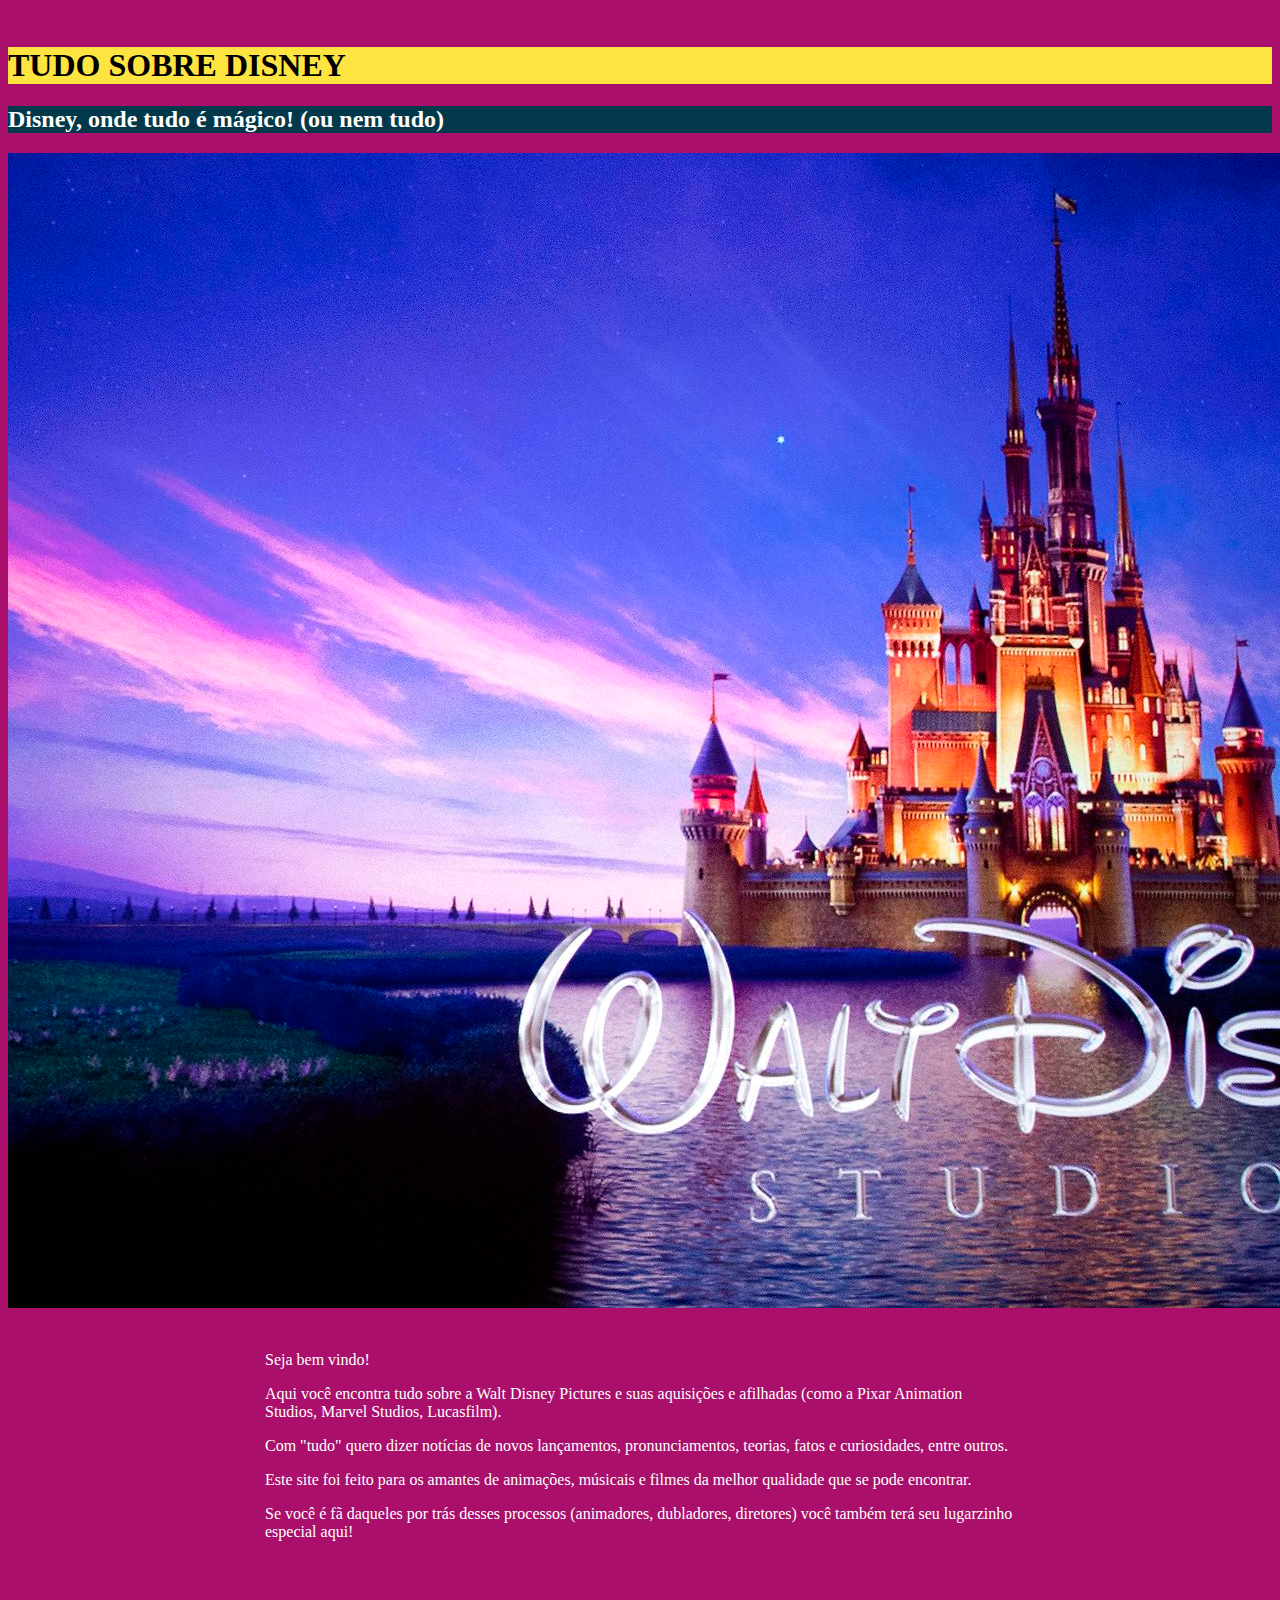
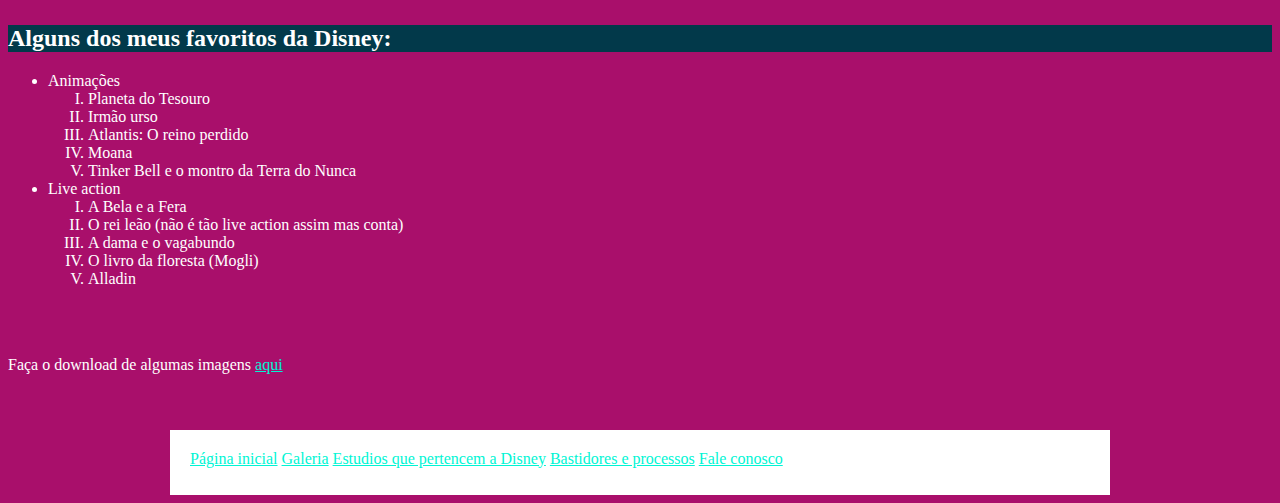
<file: index.html>
<!DOCTYPE html>
<html lang="pt-br">

<head>
    <meta charset="UTF-8">
    <meta http-equiv="X-UA-Compatible" content="IE=edge">
    <meta name="viewport" content="width=device-width, initial-scale=1.0">
    <title>Tudo sobre Disney</title>
    <link rel="shortcut icon" href="imagens/favicon.ico" type="image/x-icon">
    <link rel="stylesheet" href="css/style.css">
    <style>
        body {
            background-color: #a90f6b;
        }
    </style>
</head>

<body>
    <br>
    <h1 style="color: #000000;">TUDO SOBRE DISNEY</h1>
    <h2>Disney, onde tudo é mágico! (ou nem tudo)</h2>
    <img src="imagens/waltdisney.jpg" alt="O símbolo da Disney, o castelo da cinderela.">
    <main>
        <p> Seja bem vindo!</p>
        <p> Aqui você encontra tudo sobre a Walt Disney Pictures e suas aquisições e afilhadas (como a Pixar Animation
        Studios, Marvel Studios, Lucasfilm). </p>
        <p> Com "tudo" quero dizer notícias de novos lançamentos, pronunciamentos, teorias, fatos e curiosidades, entre
        outros.</p>
        <p> Este site foi feito para os amantes de animações, músicais e filmes da melhor qualidade que se pode encontrar.
        </p>
        <p> Se você é fã daqueles por trás desses processos (animadores, dubladores, diretores) você também terá seu
        lugarzinho especial aqui!</p>
    </main>
    <br>
    <h2>Alguns dos meus favoritos da Disney:</h2>
    <ul type="disk">
        <li>Animações</li>
        <ol type="I">
            <li>Planeta do Tesouro</li>
            <li>Irmão urso</li>
            <li>Atlantis: O reino perdido</li>
            <li>Moana</li>
            <li>Tinker Bell e o montro da Terra do Nunca</li>
        </ol>
        <li>Live action</li>
        <ol type="I">
            <li>A Bela e a Fera</li>
            <li>O rei leão (não é tão live action assim mas conta)</li>
            <li>A dama e o vagabundo</li>
            <li>O livro da floresta (Mogli)</li>
            <li>Alladin</li>
        </ol>
    </ul>
    <br>
    <br>
    <p>Faça o download de algumas imagens <a href="download.html">aqui</a></p>
    <br>
    <br>
    <nav>
        <a href="index.html" rel="prev" >Página inicial</a>
        <a href="galeria.html" rel="next">Galeria</a>
        <a href="outrosEstudios.html">Estudios que pertencem a Disney</a>
        <a href="Bastidores.html">Bastidores e processos</a>
        <a href="faleConosco.html">Fale conosco</a>
    </nav>
</body>

</html>
</file>
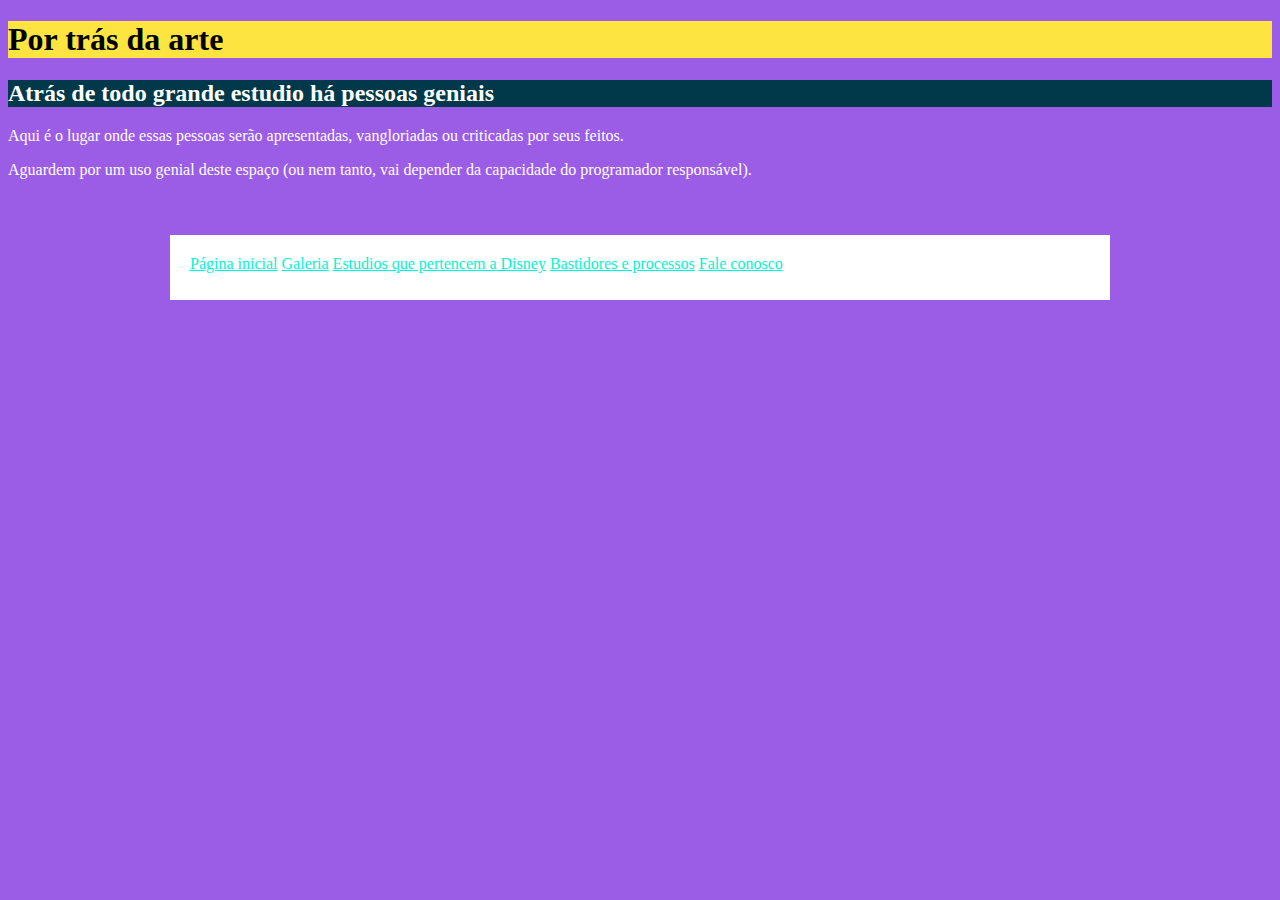
<file: Bastidores.html>
<!DOCTYPE html>
<html lang="pt-br">
<head>
    <meta charset="UTF-8">
    <meta http-equiv="X-UA-Compatible" content="IE=edge">
    <meta name="viewport" content="width=device-width, initial-scale=1.0">
    <title>Bastidores</title>
    <link rel="shortcut icon" href="C:\Users\melfe\OneDrive\Área de Trabalho\favicon.ico" type="image/x-icon">
    <link rel="stylesheet" href="css/style.css">
</head>
<body>
    <h1>Por trás da arte</h1>
    <h2>Atrás de todo grande estudio há pessoas geniais</h2>
    <p>Aqui é o lugar onde essas pessoas serão apresentadas, vangloriadas ou criticadas por seus feitos.</p>
    <p>Aguardem por um uso genial deste espaço (ou nem tanto, vai depender da capacidade do programador responsável).</p>
<br>
<br>
<nav>
    <a href="index.html" rel="prev" >Página inicial</a>
    <a href="galeria.html" >Galeria</a>
    <a href="outrosEstudios.html">Estudios que pertencem a Disney</a>
    <a href="Bastidores.html">Bastidores e processos</a>
    <a href="faleConosco.html" rel="next">Fale conosco</a>
</nav>

</body>
</html>
</file>
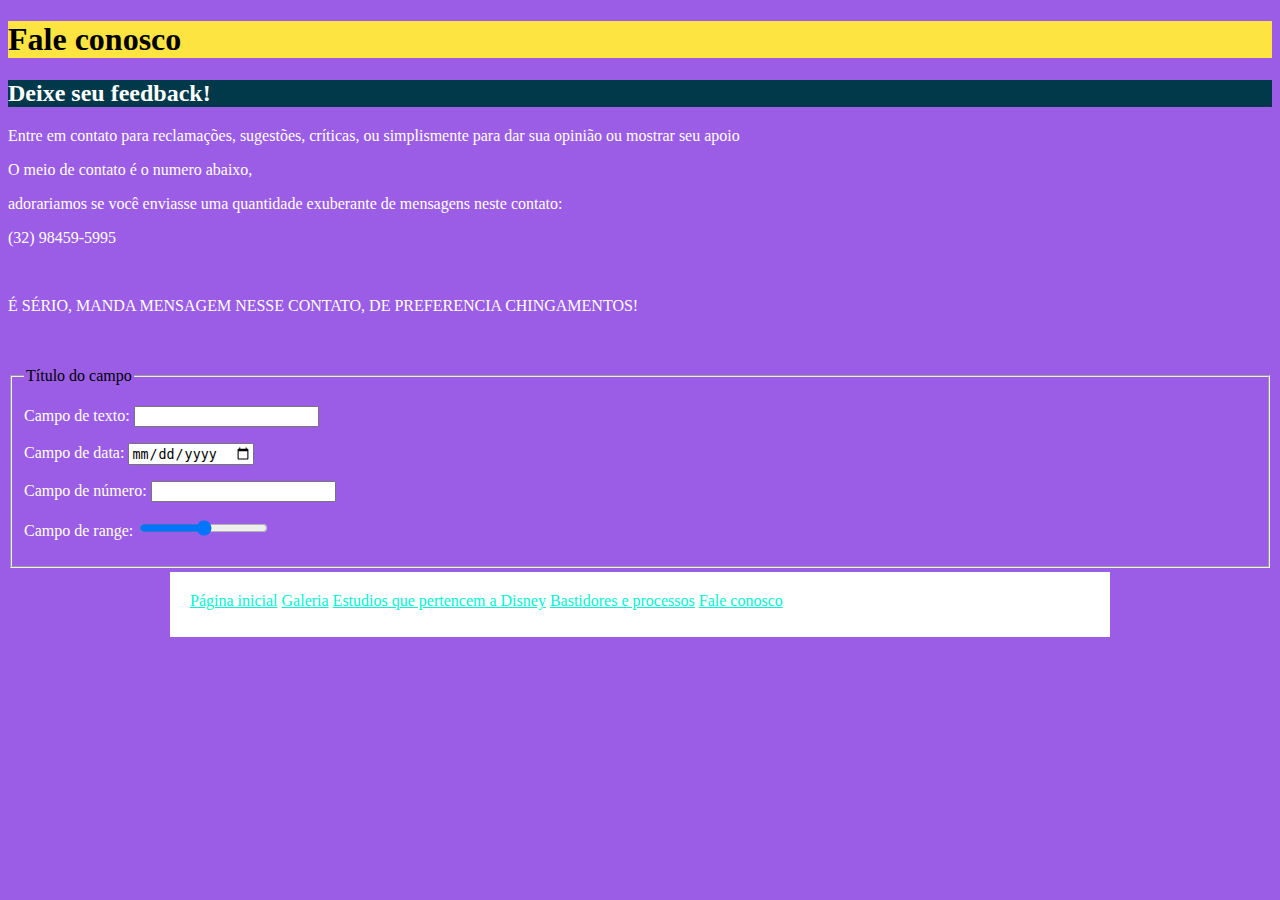
<file: faleConosco.html>
<!DOCTYPE html>
<html lang="pt-br">
<head>
    <meta charset="UTF-8">
    <meta http-equiv="X-UA-Compatible" content="IE=edge">
    <meta name="viewport" content="width=device-width, initial-scale=1.0">
    <title>Feedback</title>
    <link rel="shortcut icon" href="C:\Users\melfe\OneDrive\Área de Trabalho\favicon.ico" type="image/x-icon">
    <link rel="stylesheet" href="css/style.css">
</head>
<body>
    <h1>Fale conosco</h1>
    <h2>Deixe seu feedback!</h2>
    <p>Entre em contato para reclamações, sugestões, críticas, ou simplismente para dar sua opinião ou mostrar seu apoio</p>
    <p>O meio de contato é o numero abaixo,</p>
    <p>adorariamos se você enviasse uma quantidade exuberante de mensagens neste contato:</p>
    <p>(32) 98459-5995</p>
    <br>
    <p>É SÉRIO, MANDA MENSAGEM NESSE CONTATO, DE PREFERENCIA CHINGAMENTOS!</p>

    <br>
<br>
    <form>
        <fieldset>
            <legend>Título do campo</legend>
            <p><label for="idCampoDeTexto">Campo de texto: </label><input type="text" name="nCampoDeTexto" id="idCampoDeTexto"></p> 
            <p><label for="idCampoDeData">Campo de data: </label><input type="date" name="nCampoDeData" id="idCampoDeData"></p>
            <p><label for="idCampodeNumero">Campo de número: </label><input type="number" name="nCampodeNumero" id="idCampodeNumero"></p>
            <p><label for="idCampoDeRange">Campo de range: </label><input type="range" name="nCampoDeRange" id="idCampodeRange"></p>
        </fieldset>
    </form>   


    <nav>
        <a href="index.html" rel="prev" >Página inicial</a>
        <a href="galeria.html" >Galeria</a>
        <a href="outrosEstudios.html">Estudios que pertencem a Disney</a>
        <a href="Bastidores.html">Bastidores e processos</a>
        <a href="faleConosco.html" >Fale conosco</a>
    </nav>
</html>

</body>
</file>
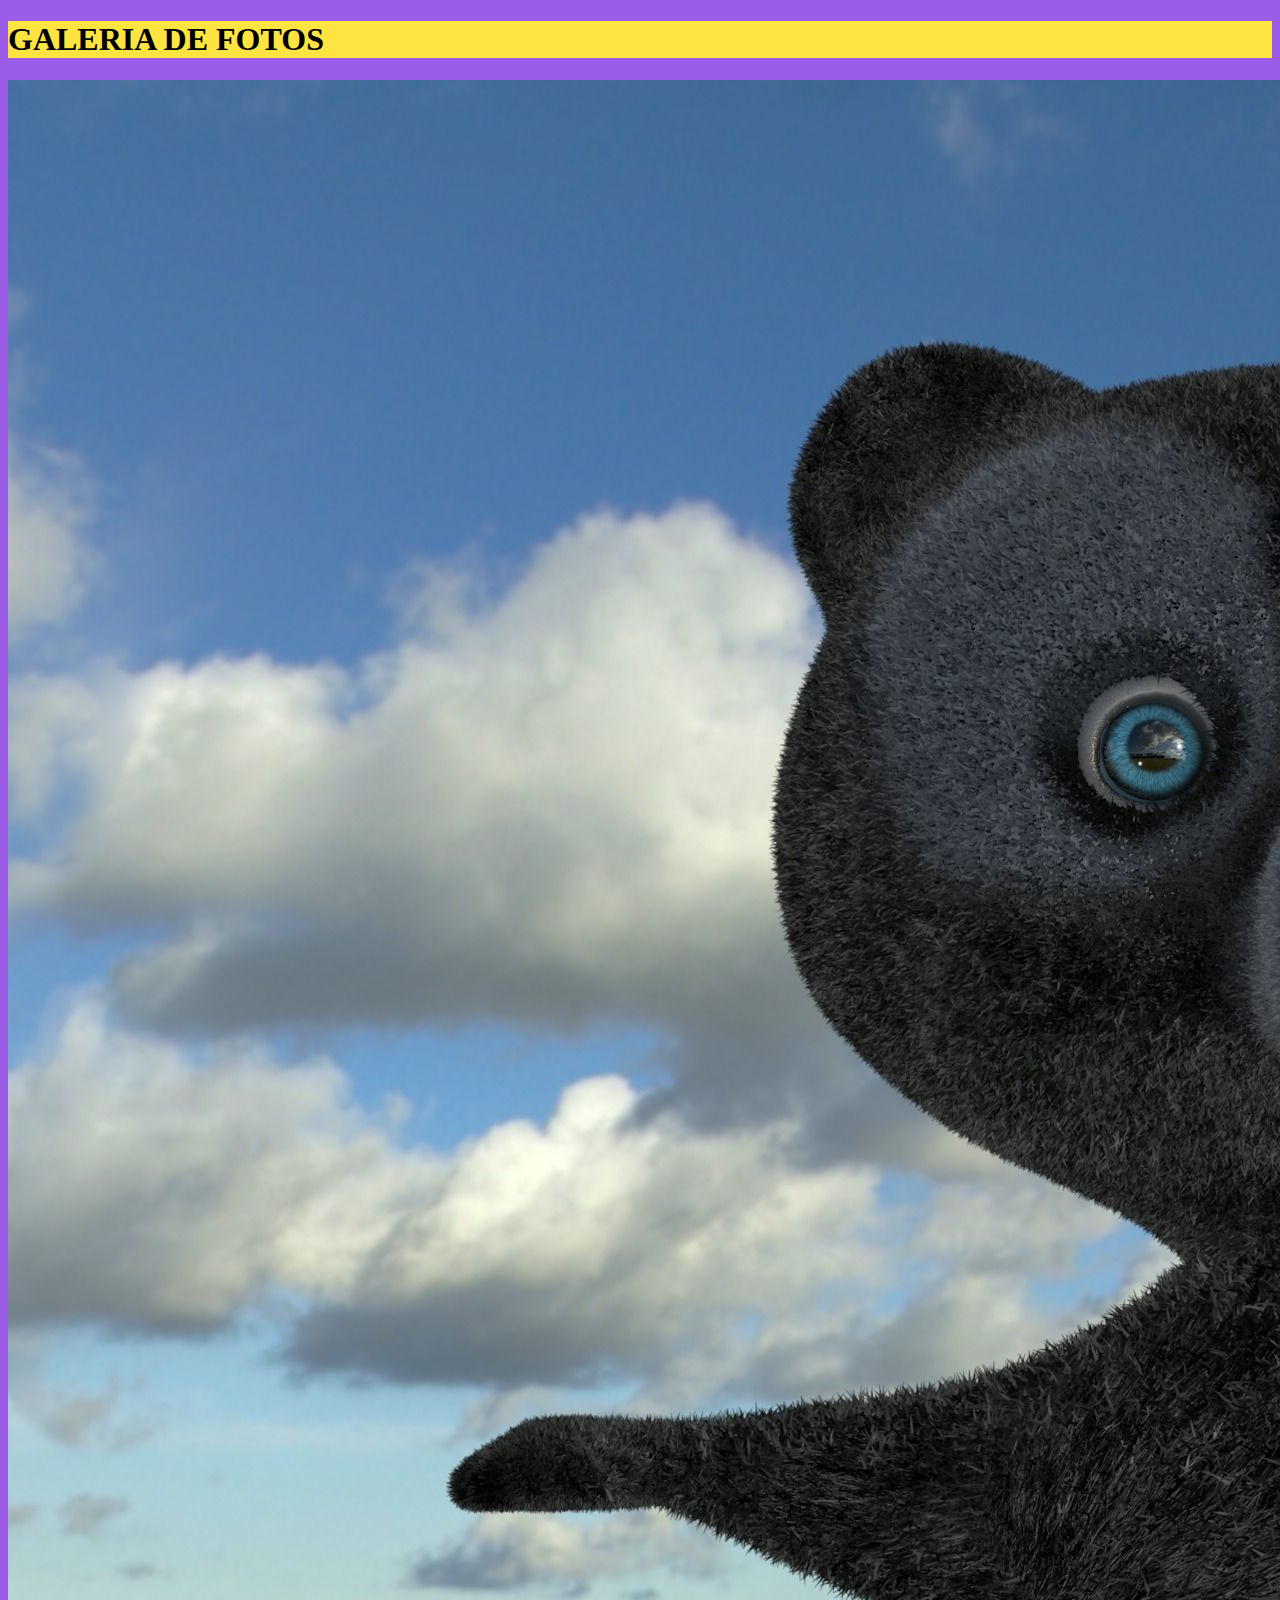
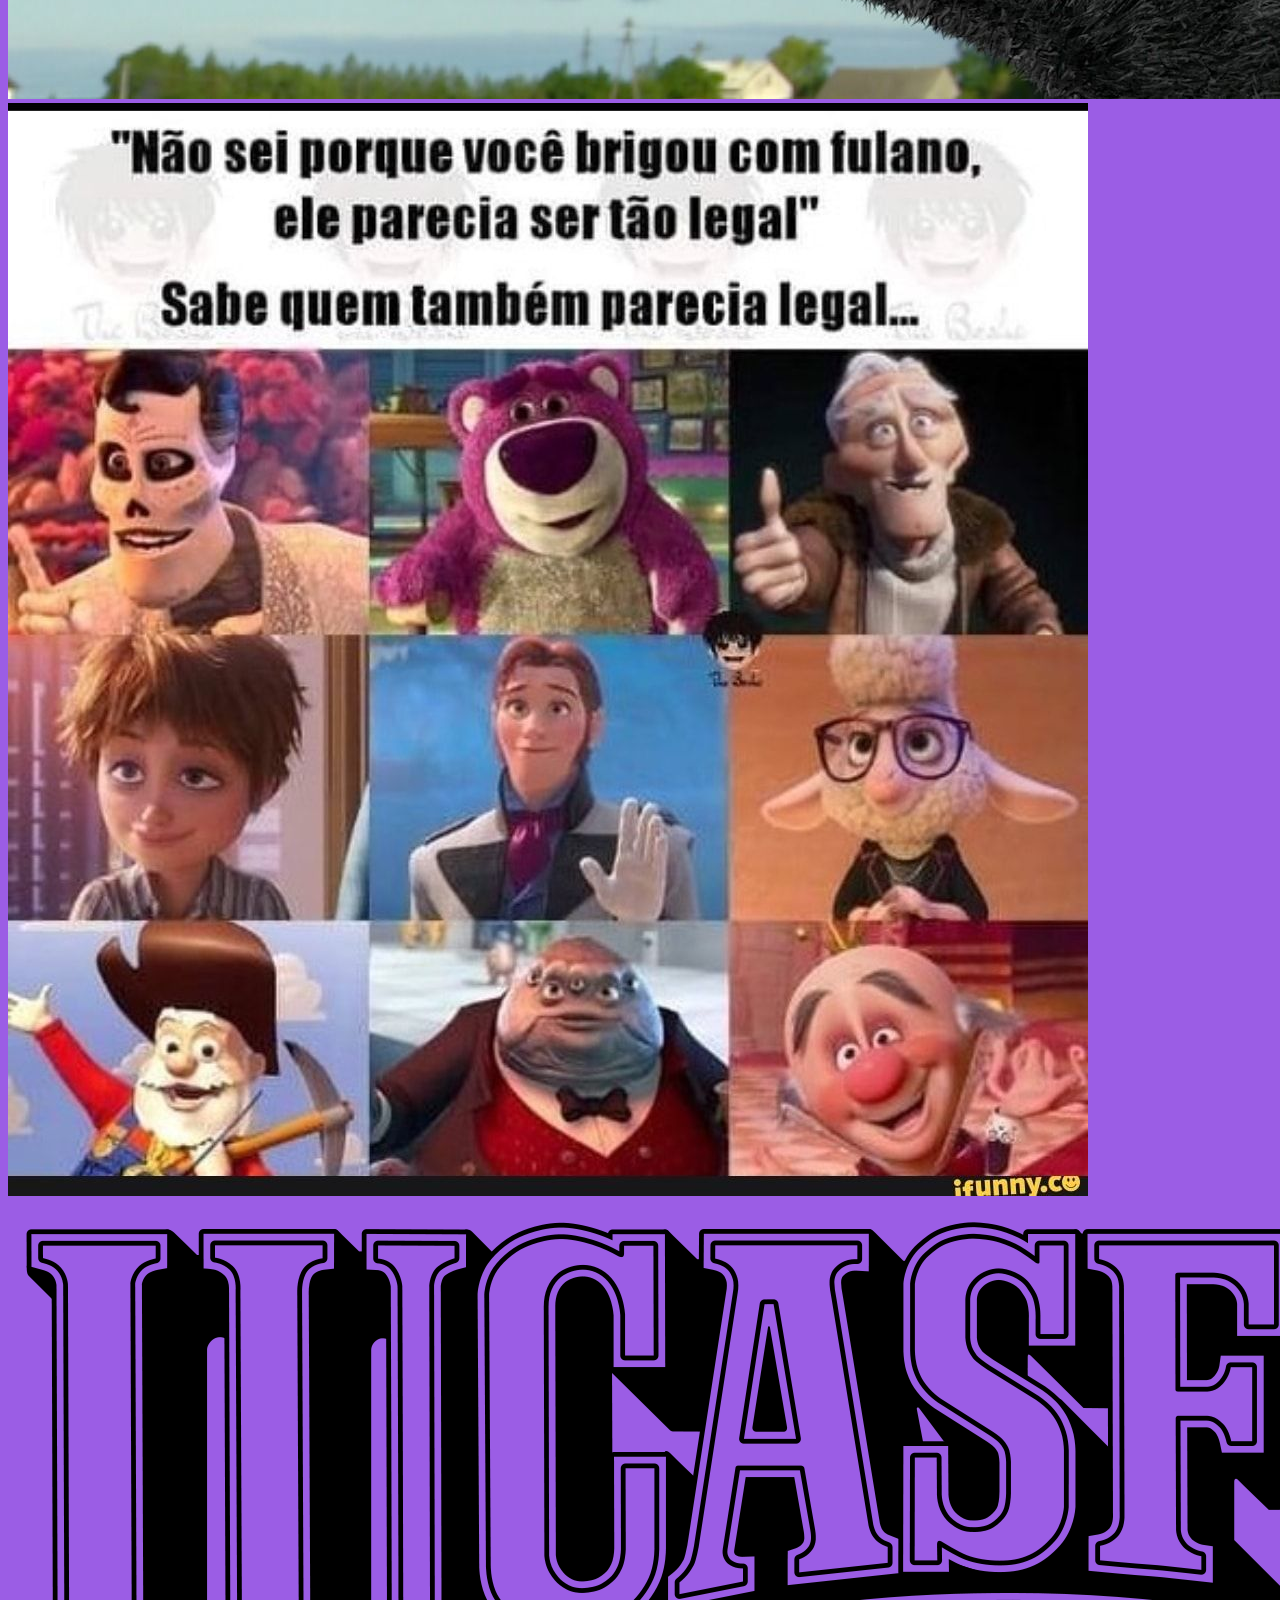
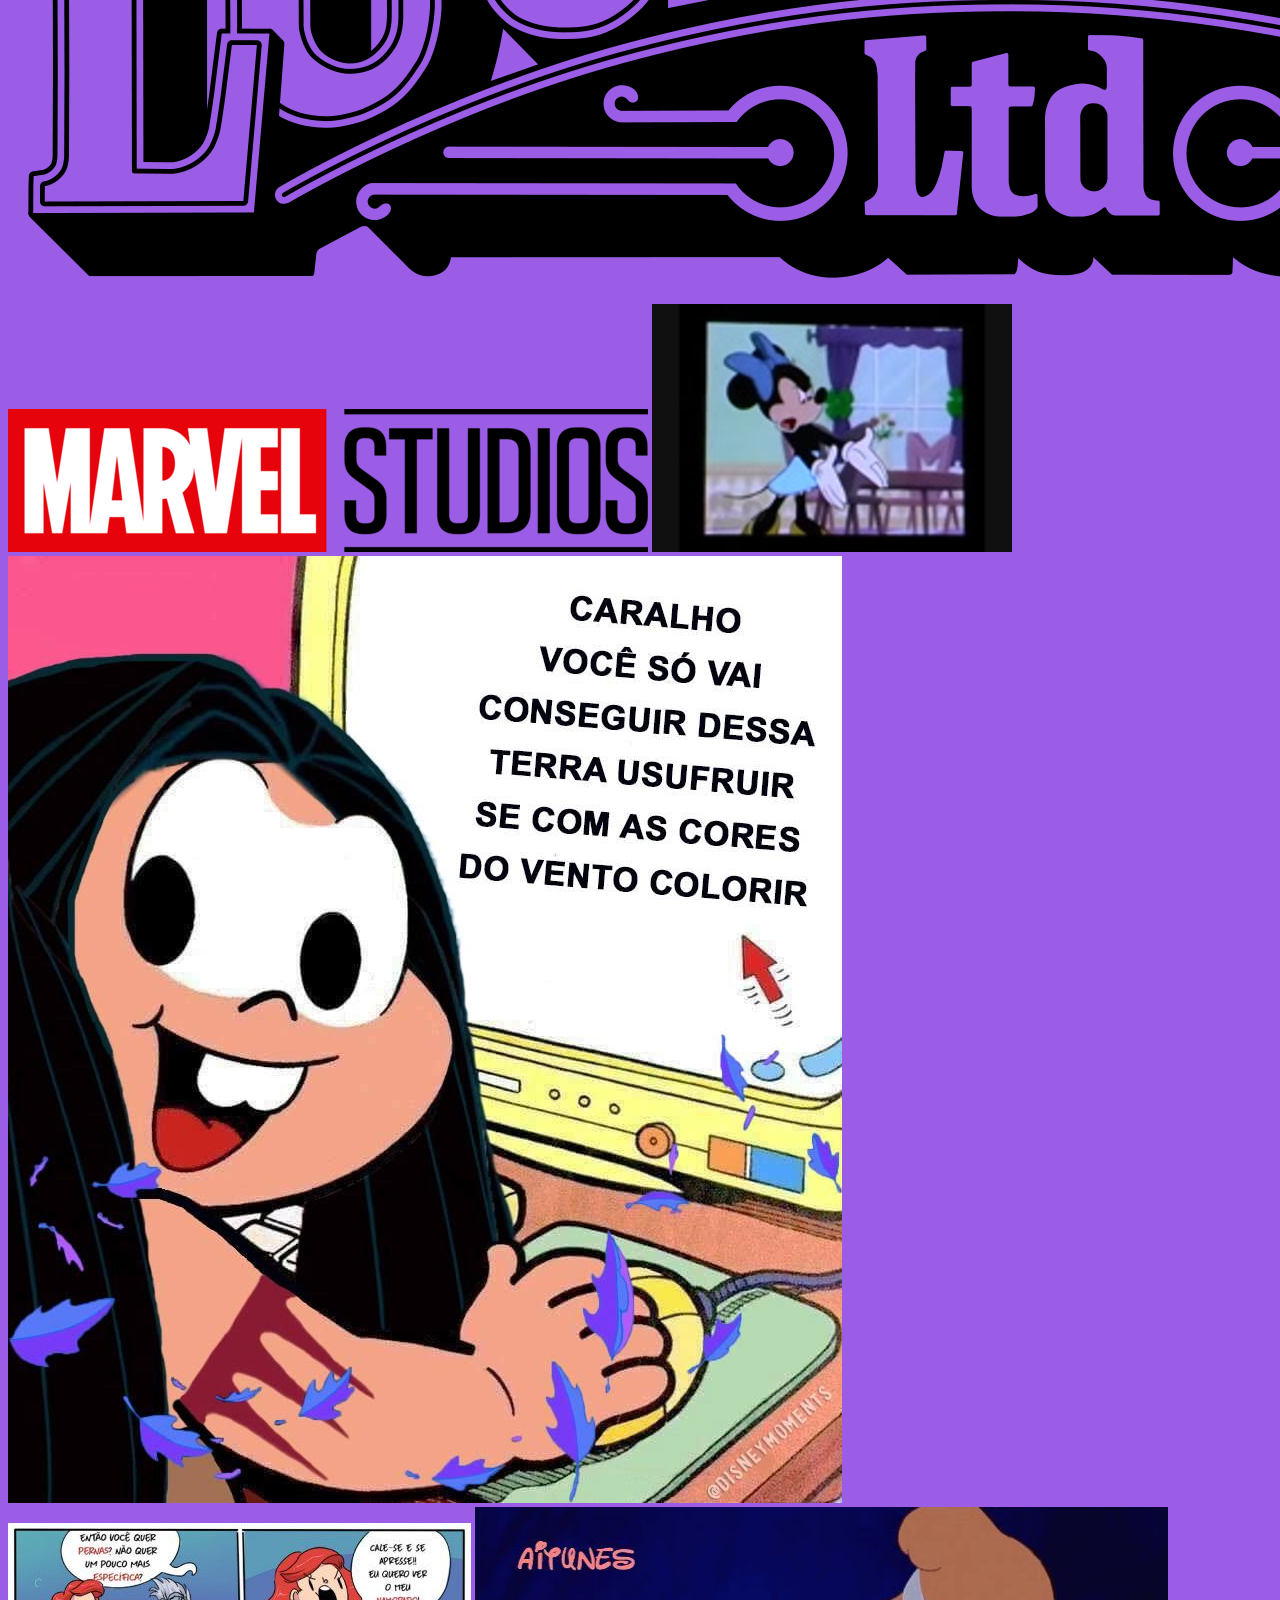
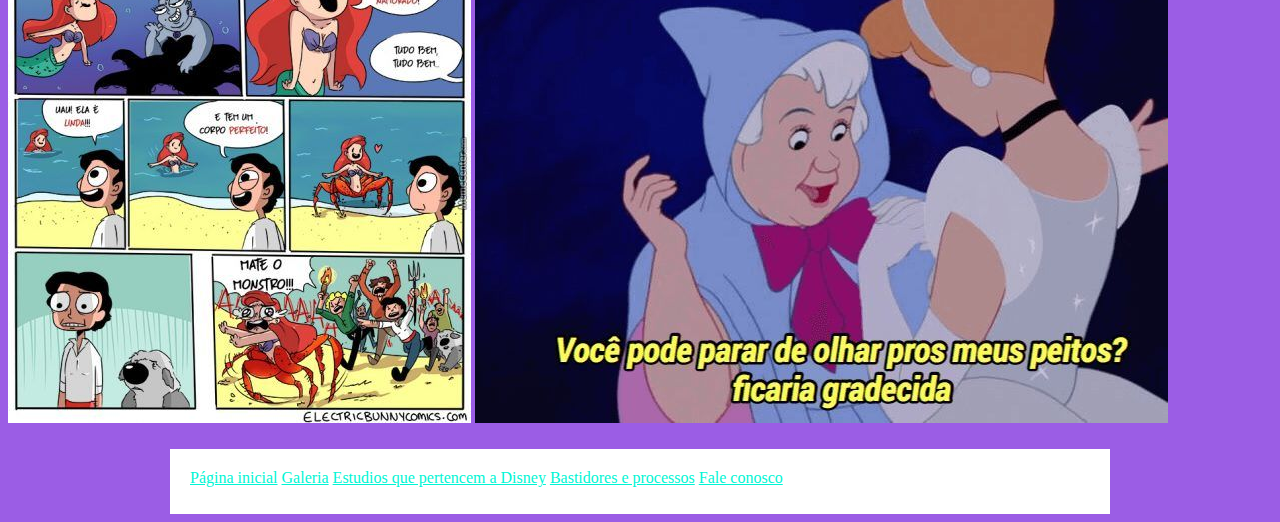
<file: galeria.html>
<!DOCTYPE html>
<html lang="pt-br">

<head>
    <meta charset="UTF-8">
    <meta http-equiv="X-UA-Compatible" content="IE=edge">
    <meta name="viewport" content="width=device-width, initial-scale=1.0">
    <title>Galeria</title>
    <link rel="stylesheet" href="css/style.css">
</head>

<body>
    <h1>GALERIA DE FOTOS</h1>

    <img src="imagens/ursinho.jpg" alt="Tem algo de errado com o irmãozinho da Merida">
    <img src="imagens/legal.jpg" alt="Trolei">
    <img src="imagens/lucasfilm.png" alt="logo da LucasFilm">
    <img src="imagens/marvel.png" alt="logo da Marvel">
    <img src="imagens/minnie.jpg" alt="Minnie Mouse indignada coma sua incompetência">
    <img src="imagens/monicahontas.jpg" alt="Vamos colorir com as cores do vento e ouvir as vozes da montanha amiguinhos">
    <img src="imagens/pernas.jpg" alt="Ariel queria pernas, ela conseguiu pernas.">
    <img src="imagens/teta.jpg" alt="Pare de olhar as tetas da padrãozinho pobre">

    <br>
    <br>
    <nav>
        <a href="index.html" rel="prev" >Página inicial</a>
        <a href="galeria.html" >Galeria</a>
        <a href="outrosEstudios.html" rel="next">Estudios que pertencem a Disney</a>
        <a href="Bastidores.html">Bastidores e processos</a>
        <a href="faleConosco.html">Fale conosco</a>
    </nav>
</body>

</html>
</file>
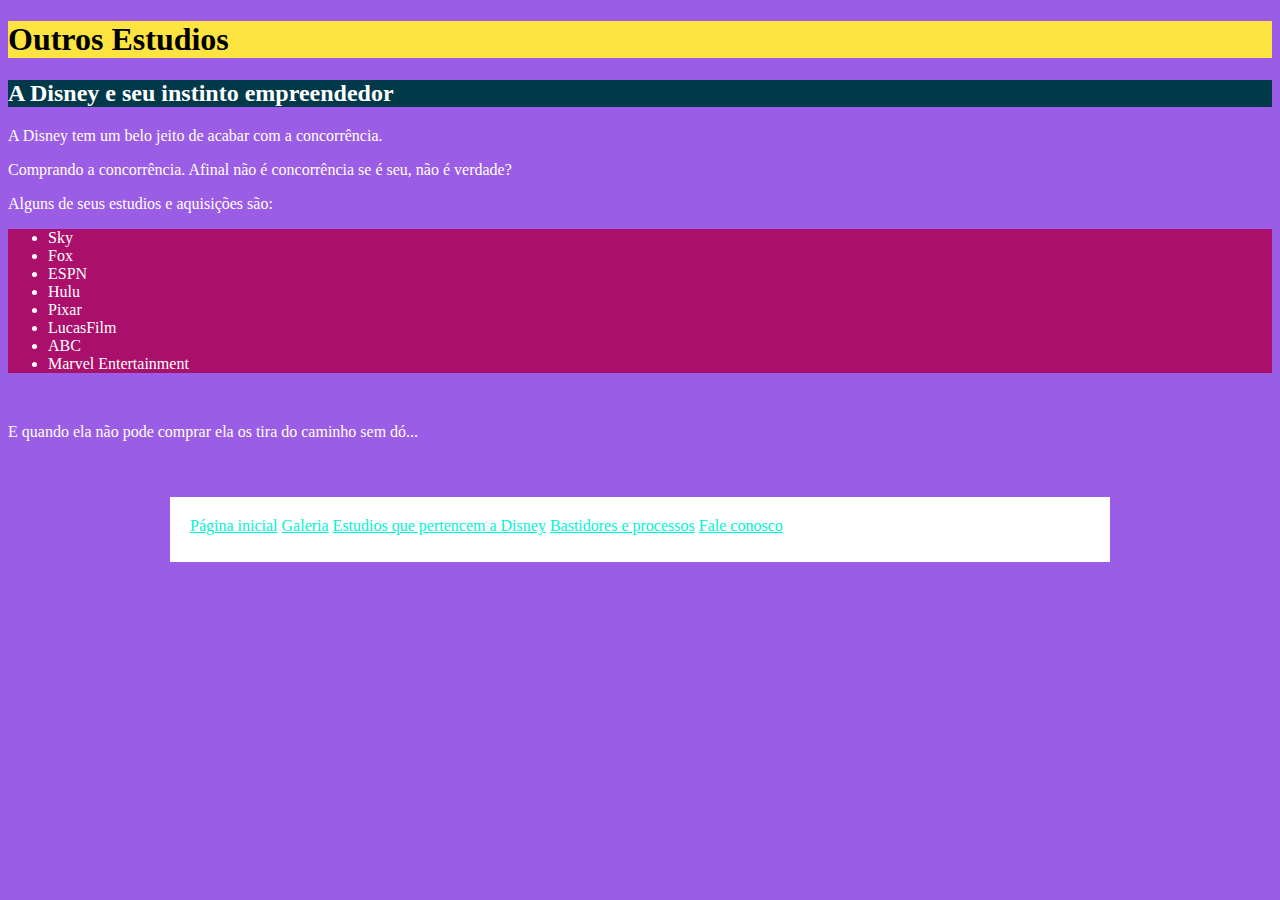
<file: outrosEstudios.html>
<!DOCTYPE html>
<html lang="pt-br">
<head>
    <meta charset="UTF-8">
    <meta http-equiv="X-UA-Compatible" content="IE=edge">
    <meta name="viewport" content="width=device-width, initial-scale=1.0">
    <title>Mais estudios</title>
    <link rel="shortcut icon" href="C:\Users\melfe\OneDrive\Área de Trabalho\favicon.ico" type="image/x-icon">
    <link rel="stylesheet" href="css/style.css">
</head>
<body>
    <h1>Outros Estudios</h1>
    <h2>A Disney e seu instinto empreendedor</h2>
    <p>A Disney tem um belo jeito de acabar com a concorrência.</p>
    <p>Comprando a concorrência. Afinal não é concorrência se é seu, não é verdade?</p>
    <p>Alguns de seus estudios e aquisições são:</p>
    <ul type="disk">
        <li>Sky</li>
        <li>Fox</li>
        <li>ESPN</li>
        <li>Hulu</li>
        <li>Pixar</li>
        <li>LucasFilm</li>
        <li>ABC</li>
        <li>Marvel Entertainment</li>
    </ul>
    <br>
    <p>E quando ela não pode comprar ela os tira do caminho sem dó...</p>
    <br>
<br>
<nav>
    <a href="index.html" rel="prev" >Página inicial</a>
    <a href="galeria.html" >Galeria</a>
    <a href="outrosEstudios.html">Estudios que pertencem a Disney</a>
    <a href="Bastidores.html" rel="next">Bastidores e processos</a>
    <a href="faleConosco.html">Fale conosco</a>
</nav>
</body>
</html>
</file>
<file: css/style.css>
@charset "UTF-8";

body {
    background-color: #9b5de5;
}

p {
    color: #ffffff;
}

ul {
    background-color: #a90f6b;
}

li {
    color: #ffffff;
}

h1 {
    color: #000000;
    background-color: #fee440;
}

h2 {
    color: #ffffff;
    background-color: #02394a;
}

h3 {
    color: #ffffff;
    background-color: #02394a;
}

a {
    color: #00f5d4;
}

nav {
    width: 900px;
    height: 25px;
    border: 2px solid var(--lilas);
    margin: auto;
    margin-top: 4px;
    padding: 20px;
    background-color: #ffffff;
    box-shadow: 4px 3px var(--preto);
}

main{
    border: 3px solid var(--lilas);
    width: 750px;
    margin: auto;
    margin-top: 8px;
    margin-bottom: 15px;
    padding: 15px 8px 15px 8px;
    box-shadow: 4px 3px 0px var(--preto);
}
</file>
